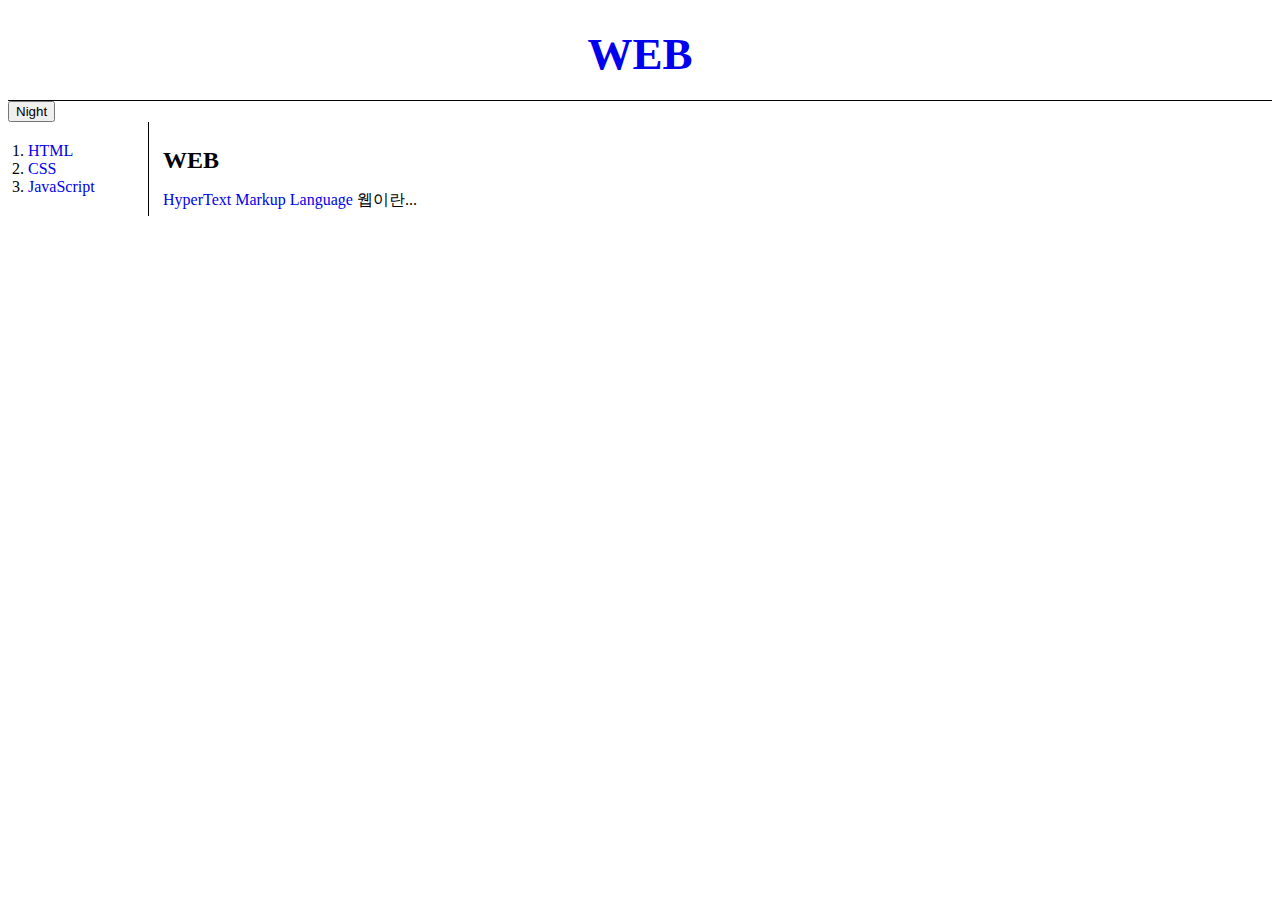
<file: index.html>
<!DOCTYPE html>
<html lang="en">
  <head>
    <meta charset="UTF-8" />
    <meta http-equiv="X-UA-Compatible" content="IE=edge" />
    <meta name="viewport" content="width=device-width, initial-scale=1.0" />
    <!-- Global site tag (gtag.js) - Google Analytics -->
    <script async src="https://www.googletagmanager.com/gtag/js?id=G-BHSXWP3STT"></script>
    <script>
    window.dataLayer = window.dataLayer || [];
    function gtag(){dataLayer.push(arguments);}
    gtag('js', new Date());
    gtag('config', 'G-BHSXWP3STT');
    </script>
    <title>WEB1 - Welcome</title>
    <link rel="stylesheet" href="style.css">
  </head>
  <body>
    <h1><a href="index.html">WEB</a></h1>
    <input id="night_day" type="button" value="Night" onclick="nightDayHandle(this);">
    <div id="grid">
      <div>
    <ol>
      <li><a href="1.html">HTML</a></li>
      <li><a href="2.html">CSS</a></li>
      <li><a href="3.html">JavaScript</a></li>
    </ol>
  </div>
  <div id="article">
    <h2>WEB</h2>
    <p>
      <a
        href="https://www.w3.org/TR/2011/WD-html5-20110405/"
        target="_blank"
        title="html specification"
        >HyperText Markup Language</a
      >
      웹이란...
    </p>
  </div>
  </div>
    <p>
        <div id="disqus_thread"></div>
        <script>
            /**
            *  RECOMMENDED CONFIGURATION VARIABLES: EDIT AND UNCOMMENT THE SECTION BELOW TO INSERT DYNAMIC VALUES FROM YOUR PLATFORM OR CMS.
            *  LEARN WHY DEFINING THESE VARIABLES IS IMPORTANT: https://disqus.com/admin/universalcode/#configuration-variables    */
            /*
            var disqus_config = function () {
            this.page.url = PAGE_URL;  // Replace PAGE_URL with your page's canonical URL variable
            this.page.identifier = PAGE_IDENTIFIER; // Replace PAGE_IDENTIFIER with your page's unique identifier variable
            };
            */
            (function() { // DON'T EDIT BELOW THIS LINE
            var d = document, s = d.createElement('script');
            s.src = "https://web1-m5xhyf958q.disqus.com/embed.js";
            s.setAttribute("data-timestamp", +new Date());
            (d.head || d.body).appendChild(s);
            })();
        </script>
        <noscript>Please enable JavaScript to view the <a href="https://disqus.com/?ref_noscript">comments powered by Disqus.</a></noscript>
    </p>

    <p>
        <!--Start of Tawk.to Script-->
    <script type="text/javascript">
    var Tawk_API=Tawk_API||{}, Tawk_LoadStart=new Date();
    (function(){
    var s1=document.createElement("script"),s0=document.getElementsByTagName("script")[0];
    s1.async=true;
    s1.src='https://embed.tawk.to/62a99b407b967b117994a288/1g5j8cthu';
    s1.charset='UTF-8';
    s1.setAttribute('crossorigin','*');
    s0.parentNode.insertBefore(s1,s0);
    })();
    </script>
    <!--End of Tawk.to Script-->
    </p> 
    <script src="https://ajax.googleapis.com/ajax/libs/jquery/3.6.0/jquery.min.js"></script>
    <script src="colors.js"></script>
  </body>
</html>
</file>
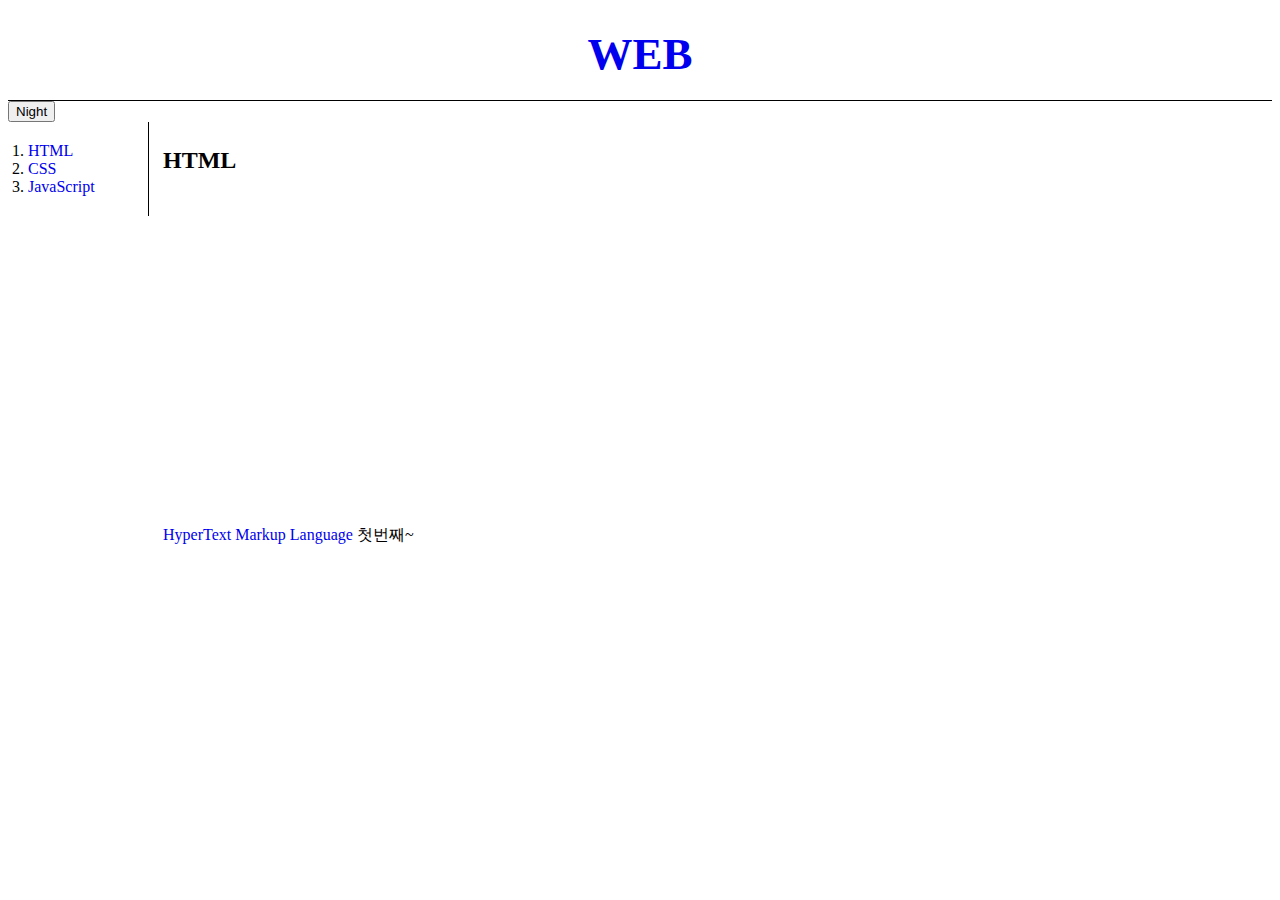
<file: 1.html>
<!DOCTYPE html>
<html lang="en">
  <head>
    <meta charset="UTF-8" />
    <meta http-equiv="X-UA-Compatible" content="IE=edge" />
    <meta name="viewport" content="width=device-width, initial-scale=1.0" />
    <title>WEB1 - HTML</title>
    <link rel="stylesheet" href="style.css">

  </head>
  <body>
    <h1><a href="index.html">WEB</a></h1>
    <input id="night_day" type="button" value="Night" onclick="nightDayHandle(this);">
    <div id="grid">
      <div>
    <ol>
      <li><a href="1.html">HTML</a></li>
      <li><a href="2.html">CSS</a></li>
      <li><a href="3.html">JavaScript</a></li>
    </ol>
  </div>
  <div id="article">
    <h2>HTML</h2>
    <p>
      <iframe
        width="100%"
        height="315"
        src="https://www.youtube.com/embed/jSJM9iOiQ1g"
        title="YouTube video player"
        frameborder="0"
        allow="accelerometer; autoplay; clipboard-write; encrypted-media; gyroscope; picture-in-picture"
        allowfullscreen
      ></iframe>
    </p>
    <p>
      <a
        href="https://www.w3.org/TR/2011/WD-html5-20110405/"
        target="_blank"
        title="html specification"
        >HyperText Markup Language</a
      >
      첫번째~
    </p>
  </div>
  </div>
    <p>
        <div id="disqus_thread"></div>
        <script>
            /**
            *  RECOMMENDED CONFIGURATION VARIABLES: EDIT AND UNCOMMENT THE SECTION BELOW TO INSERT DYNAMIC VALUES FROM YOUR PLATFORM OR CMS.
            *  LEARN WHY DEFINING THESE VARIABLES IS IMPORTANT: https://disqus.com/admin/universalcode/#configuration-variables    */
            /*
            var disqus_config = function () {
            this.page.url = PAGE_URL;  // Replace PAGE_URL with your page's canonical URL variable
            this.page.identifier = PAGE_IDENTIFIER; // Replace PAGE_IDENTIFIER with your page's unique identifier variable
            };
            */
            (function() { // DON'T EDIT BELOW THIS LINE
            var d = document, s = d.createElement('script');
            s.src = "https://web1-m5xhyf958q.disqus.com/embed.js";
            s.setAttribute("data-timestamp", +new Date());
            (d.head || d.body).appendChild(s);
            })();
        </script>
        <noscript>Please enable JavaScript to view the <a href="https://disqus.com/?ref_noscript">comments powered by Disqus.</a></noscript>
    </p>

    <p>
        <!--Start of Tawk.to Script-->
    <script type="text/javascript">
    var Tawk_API=Tawk_API||{}, Tawk_LoadStart=new Date();
    (function(){
    var s1=document.createElement("script"),s0=document.getElementsByTagName("script")[0];
    s1.async=true;
    s1.src='https://embed.tawk.to/62a99b407b967b117994a288/1g5j8cthu';
    s1.charset='UTF-8';
    s1.setAttribute('crossorigin','*');
    s0.parentNode.insertBefore(s1,s0);
    })();
    </script>
    <!--End of Tawk.to Script-->
    </p>
    <script src="https://ajax.googleapis.com/ajax/libs/jquery/3.6.0/jquery.min.js"></script>
    <script src="colors.js"></script>
  </body>
</html>
</file>
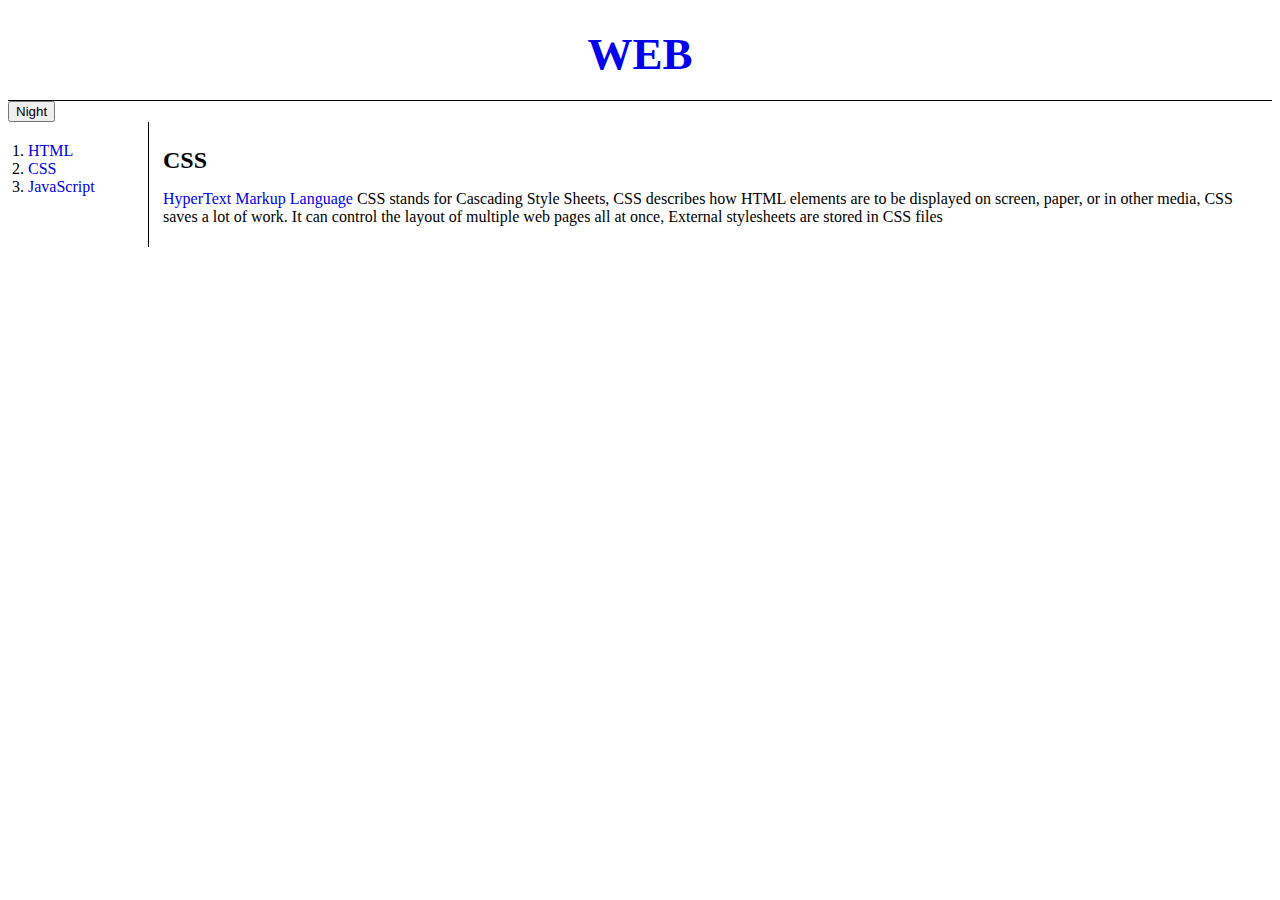
<file: 2.html>
<!DOCTYPE html>
<html lang="en">
  <head>
    <meta charset="UTF-8" />
    <meta http-equiv="X-UA-Compatible" content="IE=edge" />
    <meta name="viewport" content="width=device-width, initial-scale=1.0" />
    <title>WEB1 - CSS</title>
    <link rel="stylesheet" href="style.css">
  </head>
  <body>
    <h1><a href="index.html">WEB</a></h1>
    <input id="night_day" type="button" value="Night" onclick="nightDayHandle(this);">
    <div id="grid">
    <ol>
      <li><a href="1.html">HTML</a></li>
      <li><a href="2.html">CSS</a></li>
      <li><a href="3.html">JavaScript</a></li>
    </ol>
    <div id="article">
    <h2>CSS</h2>
    <p>
      <a href="https://www.w3.org/TR/2011/WD-html5-20110405/" target="_blank"
        title="html specification">HyperText Markup Language</a>
        CSS stands for Cascading Style Sheets, CSS describes how HTML elements are to be displayed on screen, paper, or in other media, CSS saves a lot of work. It can control the layout of multiple web pages all at once, External stylesheets are stored in CSS files
    </p>
  </div>
</div>
    <p>
      <div id="disqus_thread"></div>
      <script>
          /**
          *  RECOMMENDED CONFIGURATION VARIABLES: EDIT AND UNCOMMENT THE SECTION BELOW TO INSERT DYNAMIC VALUES FROM YOUR PLATFORM OR CMS.
          *  LEARN WHY DEFINING THESE VARIABLES IS IMPORTANT: https://disqus.com/admin/universalcode/#configuration-variables    */
          /*
          var disqus_config = function () {
          this.page.url = PAGE_URL;  // Replace PAGE_URL with your page's canonical URL variable
          this.page.identifier = PAGE_IDENTIFIER; // Replace PAGE_IDENTIFIER with your page's unique identifier variable
          };
          */
          (function() { // DON'T EDIT BELOW THIS LINE
          var d = document, s = d.createElement('script');
          s.src = "https://web1-m5xhyf958q.disqus.com/embed.js";
          s.setAttribute("data-timestamp", +new Date());
          (d.head || d.body).appendChild(s);
          })();
      </script>
      <noscript>Please enable JavaScript to view the <a href="https://disqus.com/?ref_noscript">comments powered by Disqus.</a></noscript>
  </p>

  <p>
    <!--Start of Tawk.to Script-->
<script type="text/javascript">
var Tawk_API=Tawk_API||{}, Tawk_LoadStart=new Date();
(function(){
var s1=document.createElement("script"),s0=document.getElementsByTagName("script")[0];
s1.async=true;
s1.src='https://embed.tawk.to/62a99b407b967b117994a288/1g5j8cthu';
s1.charset='UTF-8';
s1.setAttribute('crossorigin','*');
s0.parentNode.insertBefore(s1,s0);
})();
</script>
<!--End of Tawk.to Script-->
</p>
  <script src="https://ajax.googleapis.com/ajax/libs/jquery/3.6.0/jquery.min.js"></script>
  <script src="colors.js"></script>
  </body>
</html>
</file>
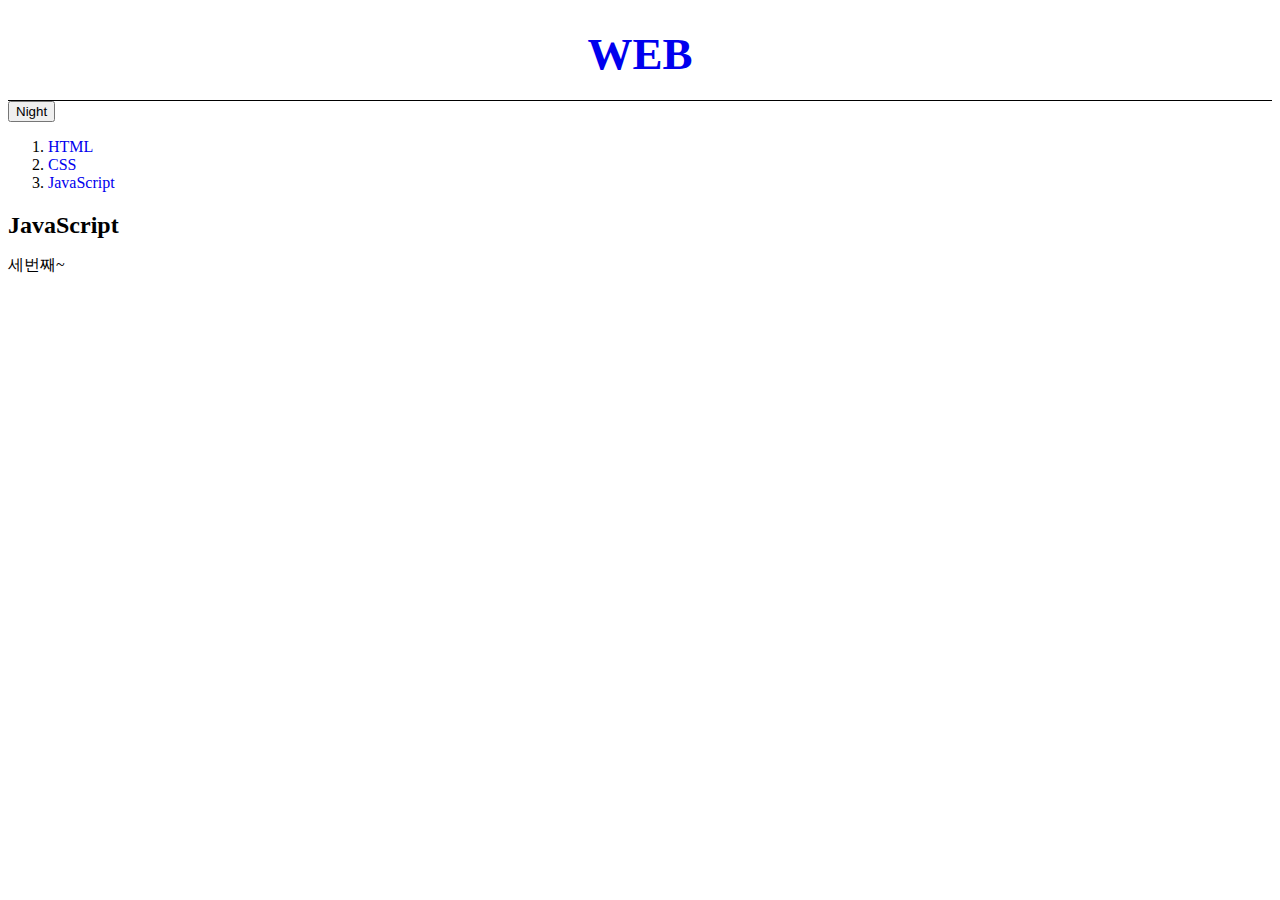
<file: 3.html>
<!DOCTYPE html>
<html lang="en">
  <head>
    <meta charset="UTF-8" />
    <meta http-equiv="X-UA-Compatible" content="IE=edge" />
    <meta name="viewport" content="width=device-width, initial-scale=1.0" />
    <title>WEB1 - JavaScript</title>
    <link rel="stylesheet" href="style.css" />
    <script src="https://ajax.googleapis.com/ajax/libs/jquery/3.6.0/jquery.min.js"></script>
    <script src="colors.js"></script>
  </head>
  <body>
    <h1><a href="index.html">WEB</a></h1>
    <input type="button" value="Night" onclick="nightDayHandle(this);" />
    <ol>
      <li><a href="1.html">HTML</a></li>
      <li><a href="2.html">CSS</a></li>
      <li><a href="3.html">JavaScript</a></li>
    </ol>
    <h2>JavaScript</h2>
    <p>세번째~</p>
    <!--
    <p>
        <div id="disqus_thread"></div>
        <script>
            /**
            *  RECOMMENDED CONFIGURATION VARIABLES: EDIT AND UNCOMMENT THE SECTION BELOW TO INSERT DYNAMIC VALUES FROM YOUR PLATFORM OR CMS.
            *  LEARN WHY DEFINING THESE VARIABLES IS IMPORTANT: https://disqus.com/admin/universalcode/#configuration-variables    */
            /*
            var disqus_config = function () {
            this.page.url = PAGE_URL;  // Replace PAGE_URL with your page's canonical URL variable
            this.page.identifier = PAGE_IDENTIFIER; // Replace PAGE_IDENTIFIER with your page's unique identifier variable
            };
            */
            (function() { // DON'T EDIT BELOW THIS LINE
            var d = document, s = d.createElement('script');
            s.src = "https://web1-m5xhyf958q.disqus.com/embed.js";
            s.setAttribute("data-timestamp", +new Date());
            (d.head || d.body).appendChild(s);
            })();
        </script>
        <noscript>Please enable JavaScript to view the <a href="https://disqus.com/?ref_noscript">comments powered by Disqus.</a></noscript>
    </p>
    <p>
        <!--Start of Tawk.to Script-->
    <!--<script type="text/javascript">
    var Tawk_API=Tawk_API||{}, Tawk_LoadStart=new Date();
    (function(){
    var s1=document.createElement("script"),s0=document.getElementsByTagName("script")[0];
    s1.async=true;
    s1.src='https://embed.tawk.to/62a99b407b967b117994a288/1g5j8cthu';
    s1.charset='UTF-8';
    s1.setAttribute('crossorigin','*');
    s0.parentNode.insertBefore(s1,s0);
    })();
    </script>
    <!--End of Tawk.to Script-->
    <!--</p>
    -->
  </body>
</html>
</file>
<file: style.css>
#first {
  color: green;
}

a {
  text-decoration: none;
  text-decoration-color: red;
}
a:hover {
  color: tomato;
}
h1 {
  font-size: 45px;
  text-align: center;
  border-bottom: 1px solid black;
  margin: 0;
  padding: 20px;
}
h2 {
  margin-bottom: 0;
}

#grid ol {
  border-right: 1px solid black;
  width: 100px;
  margin: 0;
  padding: 20px;
}
#grid #article {
  padding: 5px;
}
#grid {
  display: grid;
  grid-template-columns: 150px 1fr;
}
@media (max-width: 500px) {
  #grid {
    display: block;
  }
  #grid ol {
    border-right: none;
  }
  h1 {
    border-bottom: none;
  }
}
</file>
